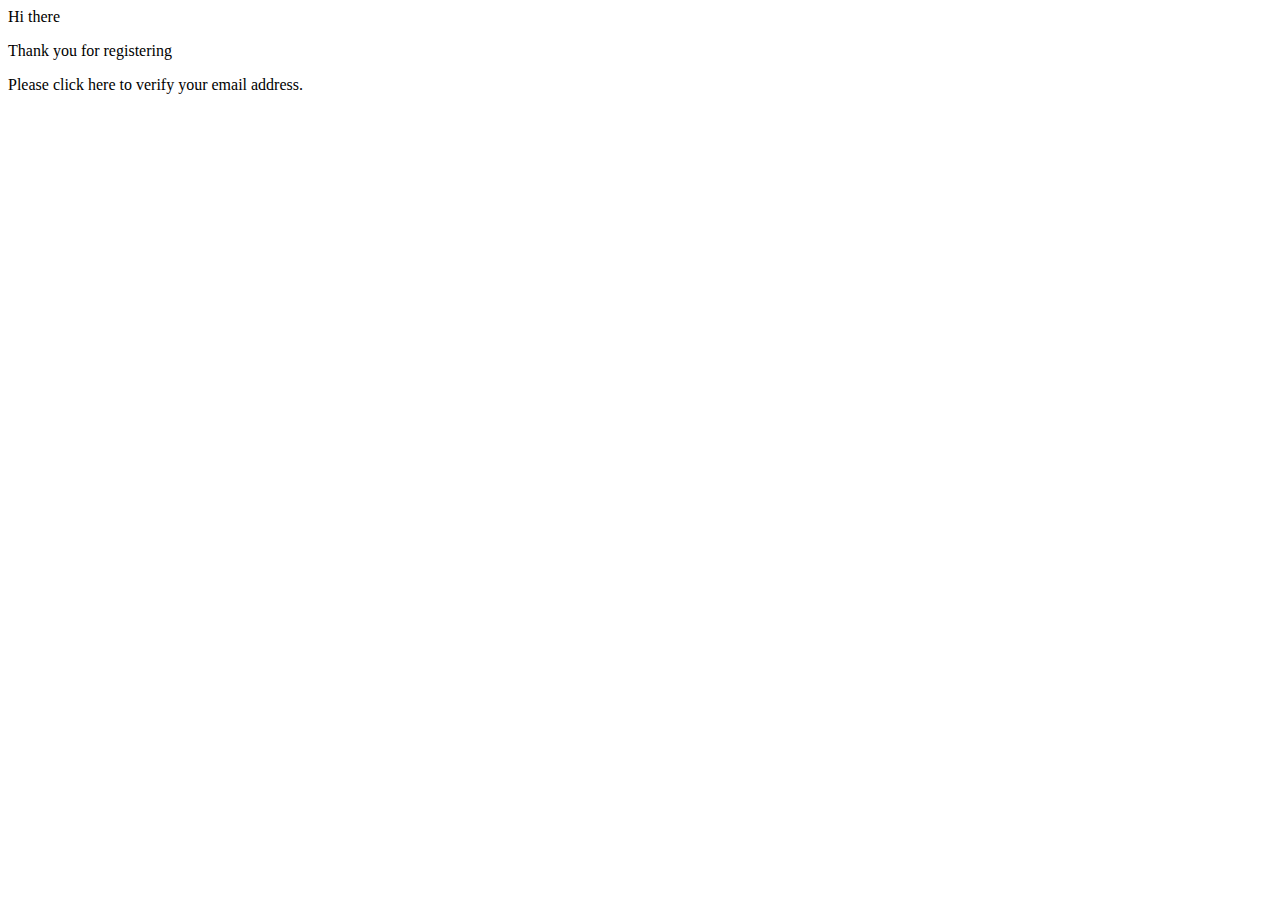
<file: socialstack/src/main/resources/mail/verifyemail.html>
<!DOCTYPE html>
<html>

<th:block xmlns:th="http://www.thymeleaf.org">

<span th:text="'Hello ' + ${name}">Hi there </span>

<p>Thank you for registering</p>

<p>Please click <a th:href="@{${url} + '/confirmregister?t=' + ${token}}">here</a> to verify your email address.</p>

</th:block>
</html>
</file>
